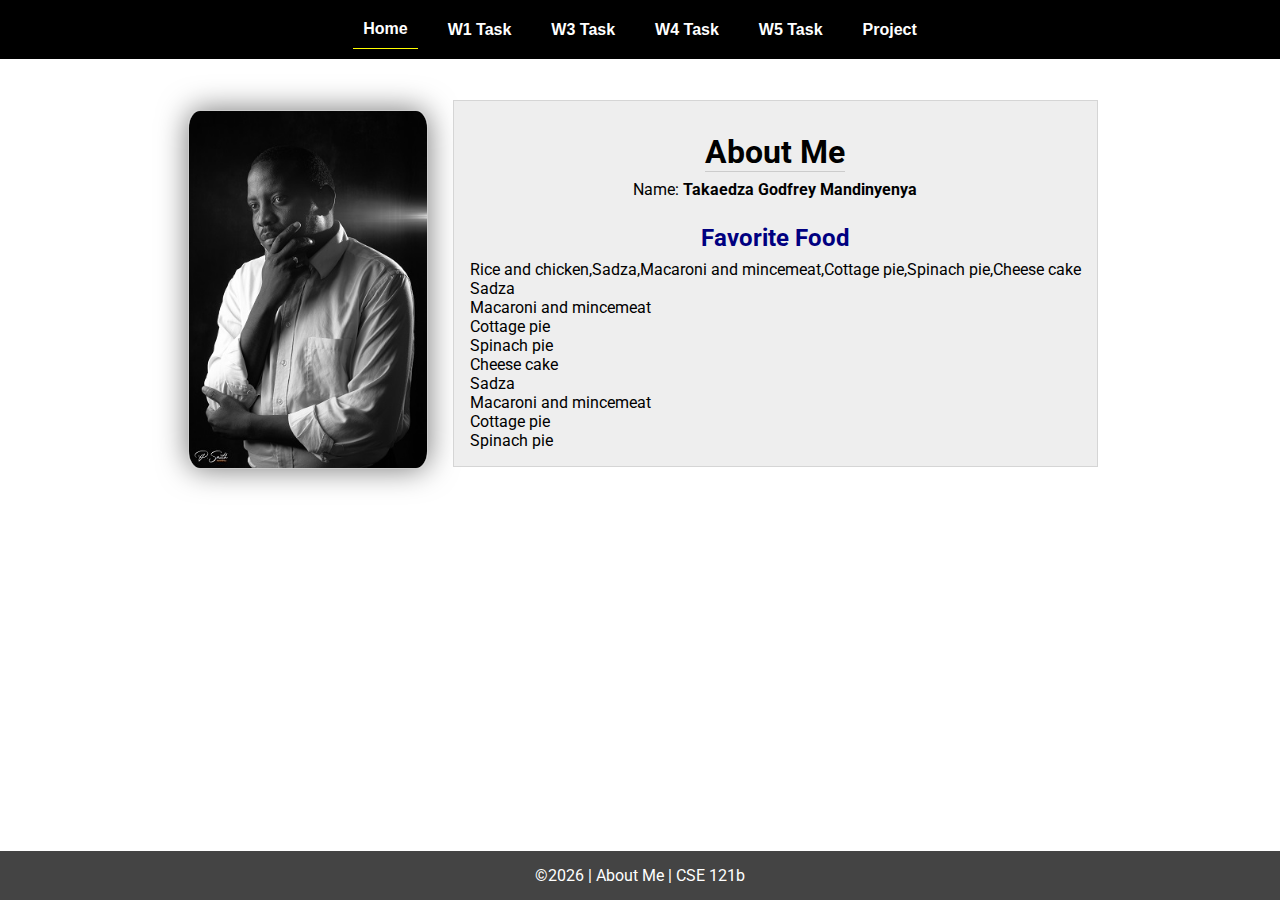
<file: index.html>
<!DOCTYPE html>
<html lang="en">

<head>
  <meta charset="UTF-8">
  <meta name="viewport" content="width=device-width, initial-scale=1.0">
  <title>About Me | CSE 121b | W02: Programming Tasks</title>
  <link rel="preconnect" href="https://fonts.googleapis.com">
  <link rel="preconnect" href="https://fonts.gstatic.com" crossorigin>
  <link href="https://fonts.googleapis.com/css2?family=Roboto:wght@400;600&display=swap"
    rel="stylesheet">
  <link rel="stylesheet" href="styles/main.css">
</head>

<body>
  <nav>
    <ul id="menu">
      <li><a id="toggleMenu">&equiv;</a></li>
      <li><a href="index.html" class="active">Home</a></li>
      <li><a href="w01-task.html">W1 Task</a></li>
      <li><a href="w03-task.html">W3 Task</a></li>
      <li><a href="w04-task.html">W4 Task</a></li>
      <li><a href="w05-task.html">W5 Task</a></li>
      <li><a href="project.html">Project</a></li>
    </ul>
  </nav>
  <main id="home">
    <picture>
      <img src="images/placeholder.png" alt="placeholder">
    </picture>
    <section>
      <h1>About Me</h1>
      <div class="info">Name: <span id="name"></span></div>
      <h2>Favorite Food</h2>
      <div class="block" id="food"></div>
    </section>
  </main>
  <footer>
    &copy;<span id="year"></span> | About Me | CSE 121b
  </footer>
  <script src="scripts/main.js"></script>
  <script src="scripts/w02-task.js"></script>
</body>

</html>
</file>
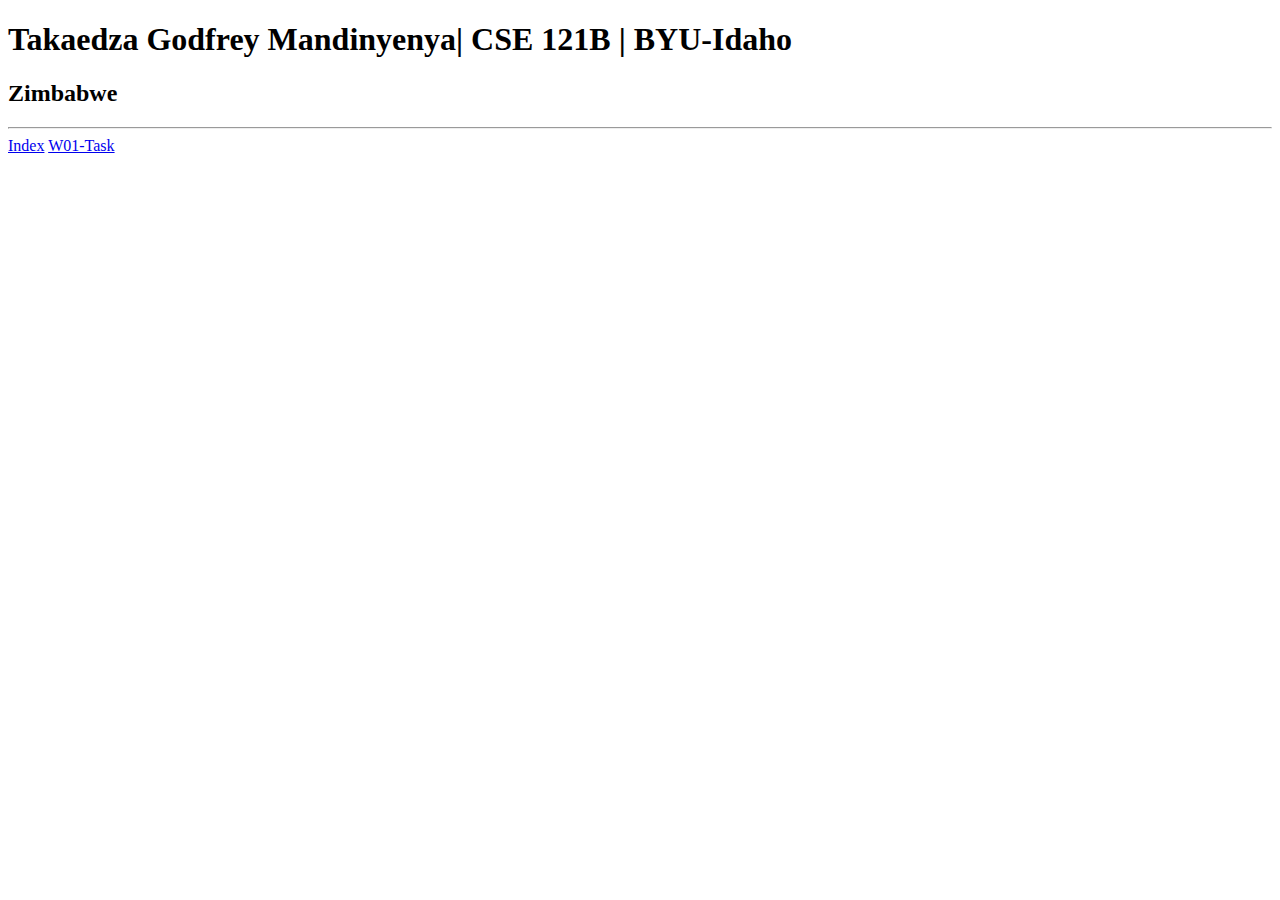
<file: index-old.html>
<!DOCTYPE html>
<html lang="en">
<head>
    <meta charset="UTF-8">
    <meta name="viewport" content="width=device-width, initial-scale=1.0">
    <title>Takaedza Godfrey Mandinyenya| CSE 121B | BYU-Idaho</title>
</head>
<body>
    <h1>Takaedza Godfrey Mandinyenya| CSE 121B | BYU-Idaho</h1>
    <h2>Zimbabwe</h2>
    <hr>
    <nav>
        <a href="index.html">Index</a>
        <a href="w01-task.html">W01-Task</a>
    </nav>
    
</body>
</html>
</file>
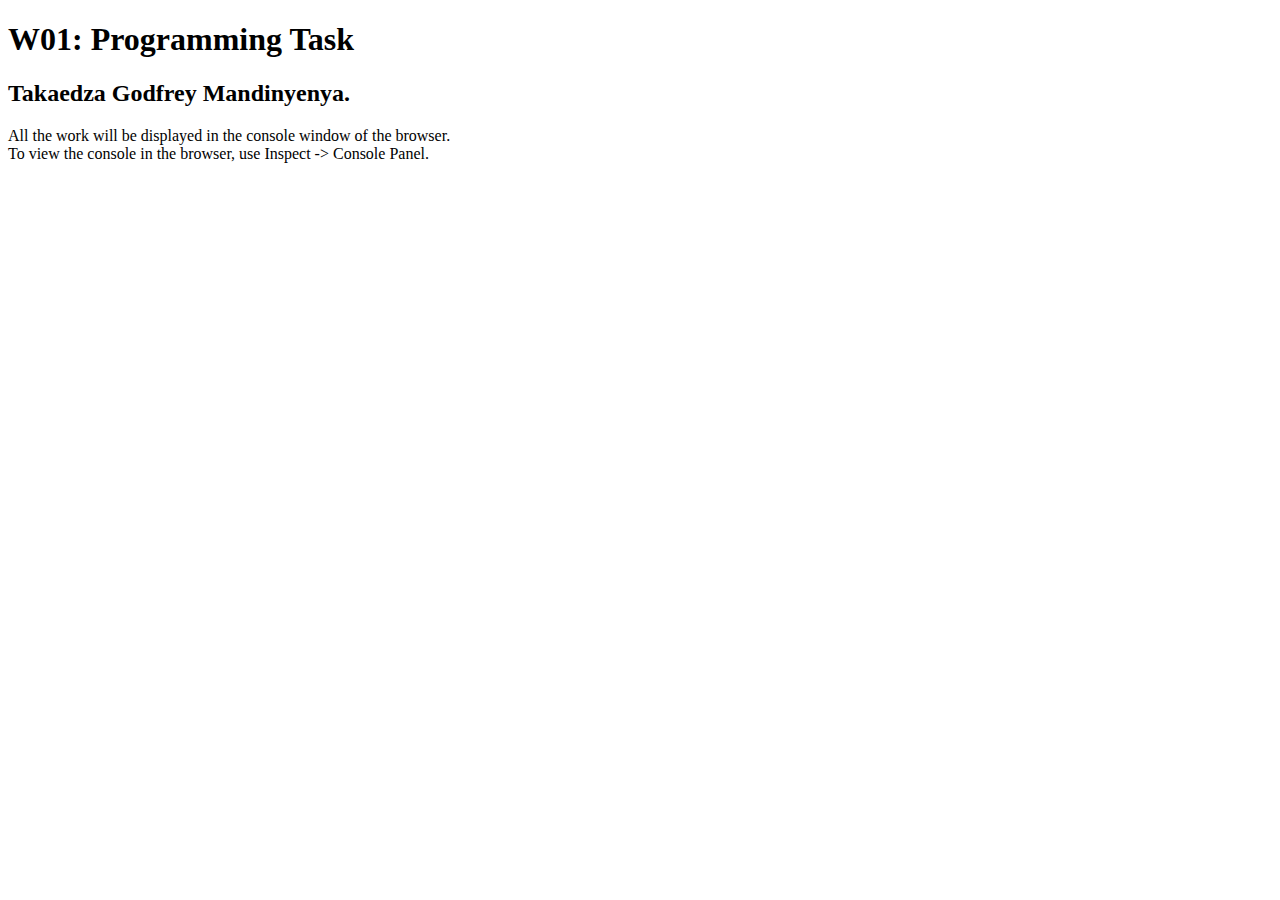
<file: w01-task.html>
<!DOCTYPE html>
<html lang="en">

<head>
  <meta charset="UTF-8">
  <meta name="viewport" content="width=device-width, initial-scale=1.0">
  <title>W01: Programming Task</title>
</head>

<body>
  <h1>W01: Programming Task</h1>
  <h2>Takaedza Godfrey Mandinyenya.</h2>
  <p>All the work will be displayed in the console window of the browser.
    <br>To view the console in the browser, use Inspect -> Console Panel.
  </p>

  <script src="w01-task.js"></script>

</body>
</html>
</file>
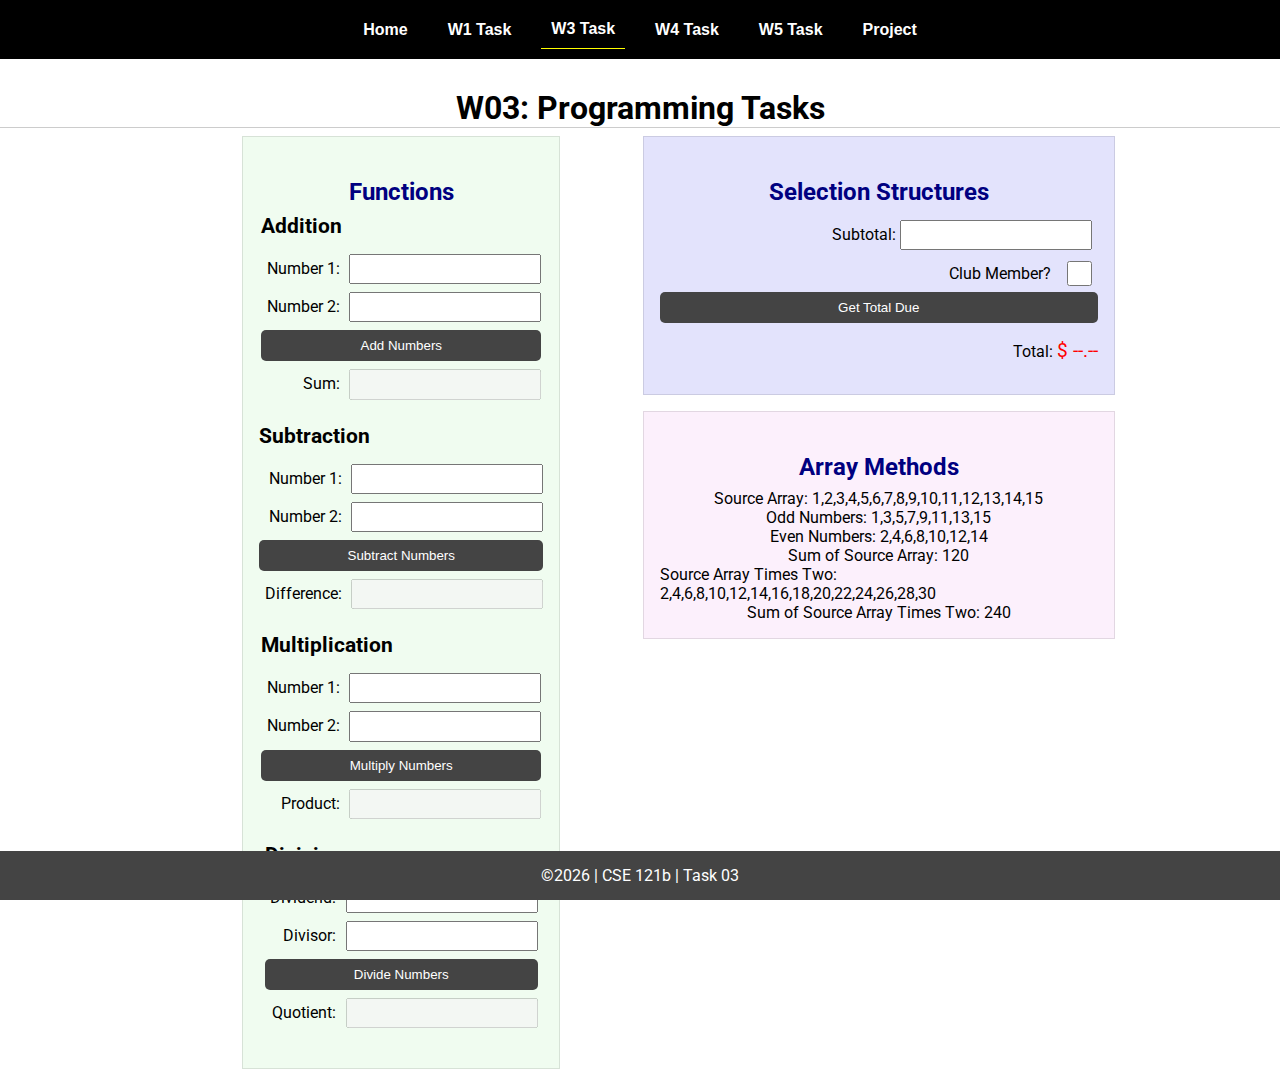
<file: w03-task.html>
<!DOCTYPE html>
<html lang="en">

<head>
    <meta charset="UTF-8">
    <meta name="viewport" content="width=device-width, initial-scale=1.0">
    <title>CSE 121b | W03: Programming Tasks</title>
    <link rel="preconnect" href="https://fonts.googleapis.com">
    <link rel="preconnect" href="https://fonts.gstatic.com" crossorigin>
    <link href="https://fonts.googleapis.com/css2?family=Roboto:wght@400;600&display=swap"
        rel="stylesheet">
    <link rel="stylesheet" href="styles/main.css">
</head>

<body>
    <nav>
        <ul id="menu">
            <li><a id="toggleMenu">&equiv;</a></li>
            <li><a href="index.html">Home</a></li>
            <li><a href="w01-task.html">W1 Task</a></li>
            <li><a href="w03-task.html" class="active">W3 Task</a></li>
            <li><a href="w04-task.html">W4 Task</a></li>
            <li><a href="w05-task.html">W5 Task</a></li>
            <li><a href="project.html">Project</a></li>
        </ul>
    </nav>>
    <header>
        <h1>W03: Programming Tasks</h1>
    </header>
    <main id="task3">
        <section id="section1">
            <h2>Functions</h2>
            <article>
                <h3>Addition</h3>
                <div>
                    <label for="add1">Number 1:</label>
                    <input type="text" id="add1" name="add1">
                </div>
                <div>
                    <label for="add2">Number 2:</label>
                    <input type="text" id="add2" name="add2">
                </div>
                <div>
                    <input type="button" id="addNumbers" value="Add Numbers">
                </div>
                <div>
                    <label for="sum">Sum:</label>
                    <input type="text" id="sum" name="sum" disabled>
                </div>
            </article>
            <article>
                <h3>Subtraction</h3>
                <div>
                    <label for="subtract1">Number 1:</label>
                    <input type="text" id="subtract1" name="subtract1">
                </div>
                <div>
                    <label for="subtract2">Number 2:</label>
                    <input type="text" id="subtract2" name="subtract2">
                </div>
                <div>
                    <input type="button" id="subtractNumbers" value="Subtract Numbers">
                </div>
                <div>
                    <label for="difference">Difference:</label>
                    <input type="text" id="difference" name="difference" disabled>
                </div>
            </article>
            <article>
                <h3>Multiplication</h3>
                <div>
                    <label for="factor1">Number 1:</label>
                    <input type="text" id="factor1" name="factor1">
                </div>
                <div>
                    <label for="factor2">Number 2:</label>
                    <input type="text" id="factor2" name="factor2">
                </div>
                <div>
                    <input type="button" id="multiplyNumbers" value="Multiply Numbers">
                </div>
                <div>
                    <label for="product">Product:</label>
                    <input type="text" id="product" name="product" disabled>
                </div>
            </article>
            <article>
                <h3>Division</h3>
                <div>
                    <label for="dividend">Dividend:</label>
                    <input type="text" id="dividend" name="dividend">
                </div>
                <div>
                    <label for="divisor">Divisor:</label>
                    <input type="text" id="divisor" name="divisor">
                </div>
                <div>
                    <input type="button" id="divideNumbers" value="Divide Numbers">
                </div>
                <div>
                    <label for="quotient">Quotient:</label>
                    <input type="text" id="quotient" name="quotient" disabled>
                </div>
            </article>
        </section>
        <div>
            <section id="section2">
                <h2>Selection Structures</h2>
                <label class="right">Subtotal:
                    <input type="number" id="subtotal" size="5">
                </label>
                <label class="middle right">
                    Club Member?
                    <input type="checkbox" id="member">
                </label>
                <div class="right">
                    <input type="button" id="getTotal" value="Get Total Due">
                </div>
                <div class="right">Total:
                    <span class="larger" id="total">$ --.--</span>
                </div>
            </section>
            <section id="section3">
                <h2>Array Methods</h2>
                <p>
                    Source Array: <span id="array"></span>
                </p>
                <p>
                    Odd Numbers: <span id="odds"></span>
                </p>
                <p>
                    Even Numbers: <span id="evens"></span>
                </p>
                <p>
                    Sum of Source Array: <span id="sumOfArray"></span>
                </p>
                <p>
                    Source Array Times Two: <span id="multiplied"></span>
                </p>
                <p>
                    Sum of Source Array Times Two: <span id="sumOfMultiplied"></span>
                </p>
            </section>
        </div>
    </main>
    <footer>
        &copy;<span id="year"></span> | CSE 121b | Task 03
    </footer>
    <script src="scripts/main.js"></script>
    <script>
        document.getElementById("year").innerHTML = new Date().getFullYear();
    </script>
    <script src="scripts/w03-task.js"></script>
</body>

</html>
</file>
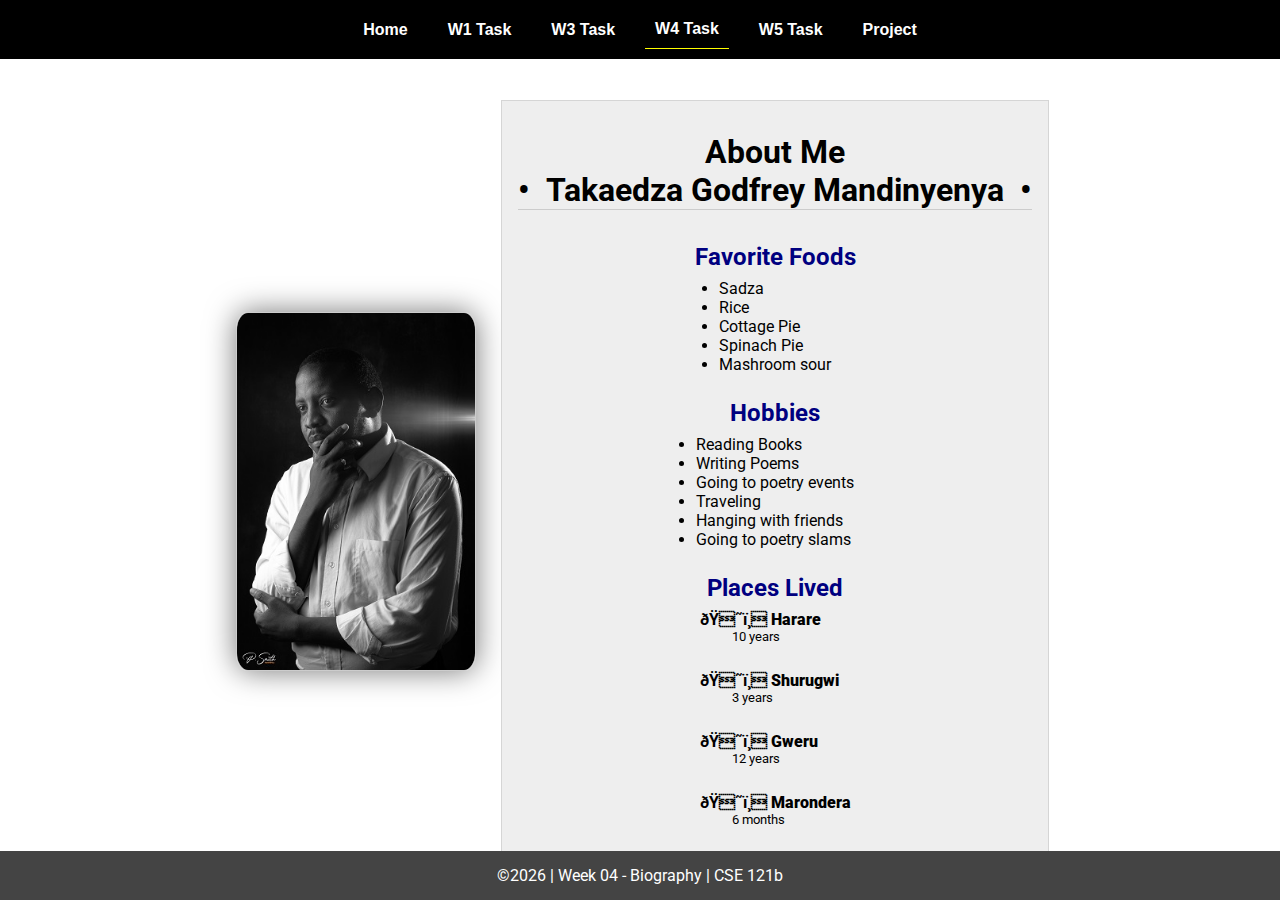
<file: w04-task.html>
<!DOCTYPE html>
<html lang="en">

<head>
  <meta charset="UTF-8">
  <meta name="viewport" content="width=device-width, initial-scale=1.0">
  <title>CSE 121b | W04: Programming Tasks</title>
  <link rel="preconnect" href="https://fonts.googleapis.com">
  <link rel="preconnect" href="https://fonts.gstatic.com" crossorigin>
  <link href="https://fonts.googleapis.com/css2?family=Roboto:wght@400;600&display=swap"
    rel="stylesheet">
  <link rel="stylesheet" href="styles/main.css">
</head>

<body>
  <nav>
    <ul id="menu">
      <li><a id="toggleMenu">&equiv;</a></li>
      <li><a href="index.html">Home</a></li>
      <li><a href="w01-task.html">W1 Task</a></li>
      <li><a href="w03-task.html">W3 Task</a></li>
      <li><a href="w04-task.html" class="active">W4 Task</a></li>
      <li><a href="w05-task.html">W5 Task</a></li>
      <li><a href="project.html">Project</a></li>
    </ul>
  </nav>
  <main id="home">
    <picture>
      <img id="photo" src="images/placeholder.png" alt="Placeholder Image">
    </picture>
    <section>
      <h1>About Me<br>• &nbsp;<span id="name"></span>&nbsp; •</h1>
      <h2>Favorite Foods</h2>
      <ul id="favorite-foods"></ul>
      <h2>Hobbies</h2>
      <ul id="hobbies"></ul>
      <h2>Places Lived</h2>
      <dl id="places-lived"></dl>
    </section>
  </main>

  <footer>
    &copy;<span id="year"></span> | Week 04 - Biography | CSE 121b
  </footer>
  <script src="scripts/main.js"></script>
  <script>
    document.getElementById("year").innerHTML = new Date().getFullYear();
  </script>
  <script src="scripts/w04-task.js"></script>
</body>

</html>
</file>
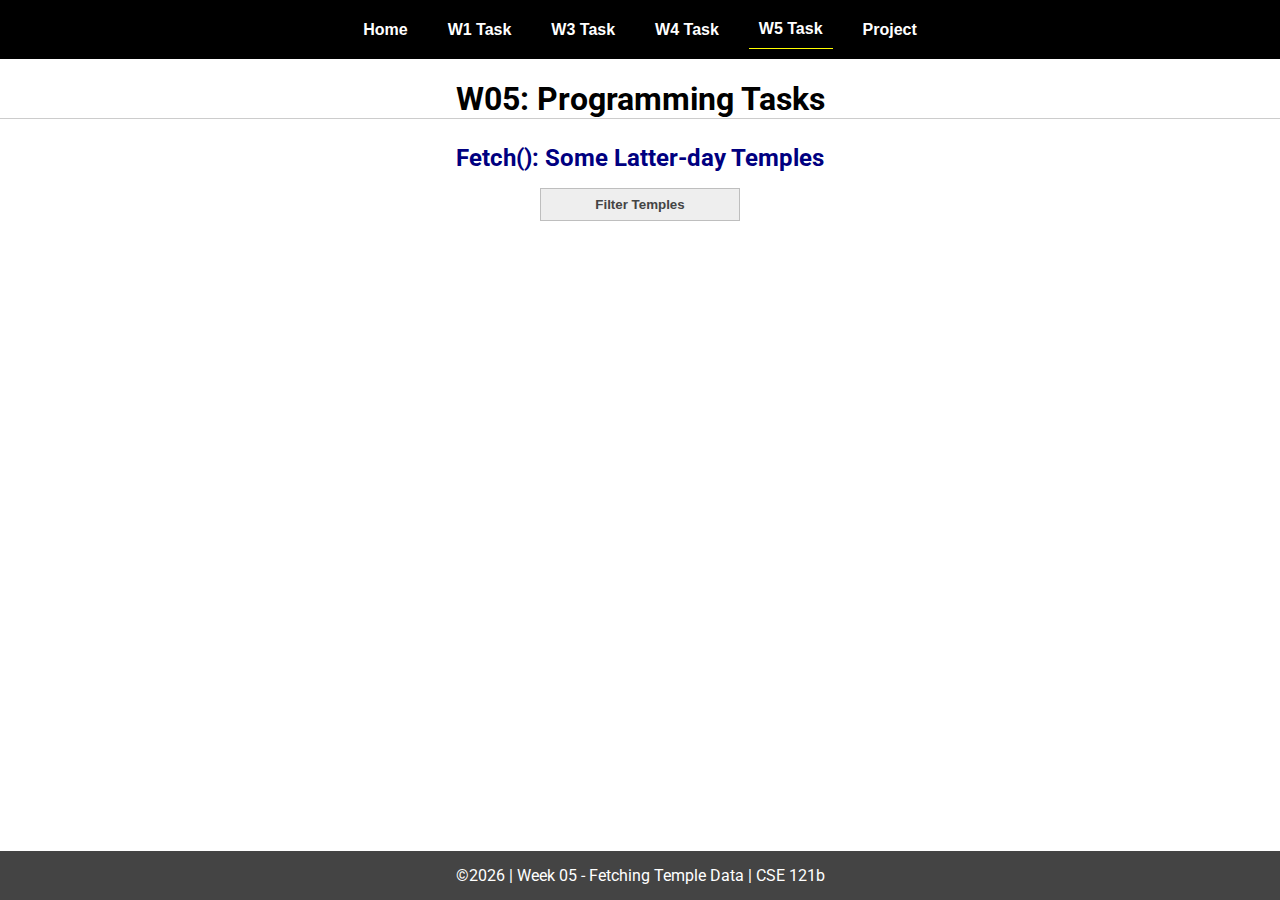
<file: w05-task.html>
<!DOCTYPE html>
<html lang="en">

<head>
  <meta charset="UTF-8">
  <meta name="viewport" content="width=device-width, initial-scale=1.0">
  <title>CSE 121b | W05: Programming Tasks</title>
  <link rel="preconnect" href="https://fonts.googleapis.com">
  <link rel="preconnect" href="https://fonts.gstatic.com" crossorigin>
  <link href="https://fonts.googleapis.com/css2?family=Roboto:wght@400;600&display=swap"
    rel="stylesheet">
  <link rel="stylesheet" href="styles/main.css">
</head>

<body>
  <nav>
    <ul id="menu">
      <li><a id="toggleMenu">&equiv;</a></li>
      <li><a href="index.html">Home</a></li>
      <li><a href="w01-task.html">W1 Task</a></li>
      <li><a href="w03-task.html">W3 Task</a></li>
      <li><a href="w04-task.html">W4 Task</a></li>
      <li><a href="w05-task.html" class="active">W5 Task</a></li>
      <li><a href="project.html">Project</a></li>
    </ul>
  </nav>
  <main id="gridly">
    <h1>W05: Programming Tasks</h1>
    <h2>Fetch(): Some Latter-day Temples</h2>

    <select id="sortBy" title="Choose a data filter.">
      <option value="" disabled selected>Filter Temples</option>
      <option value="utah">Utah</option>
      <option value="notutah">Outside of Utah</option>
      <option value="older">Built Before 1950</option>
      <option value="all">No Filter</option>
    </select>

    <div id="temples">
    </div>
  </main>


  <footer>
    &copy;<span id="year"></span> | Week 05 - Fetching Temple Data | CSE 121b
  </footer>
  <script src="scripts/main.js"></script>
  <script>
    document.getElementById("year").innerHTML = new Date().getFullYear();
  </script>
  <script src="scripts/w05-task.js"></script>
</body>

</html>
</file>
<file: styles/main.css>
/* Universal Selector */
* {
    margin: 0;
    padding: 0;
    box-sizing: border-box;
}

/* HTML Selectors */
body {
    font-family: 'Roboto', Helvetica, sans-serif;
}

nav {
    background-color: black;
    width: 100%;
    position: fixed;
    top: 0;
}

nav ul {
    display: flex;
    flex-direction: column;
    align-items: center;
    max-width: -moz-fit-content;
    max-width: fit-content;
    margin: 0 auto;
}

nav ul li {
    flex: 1 1 auto;
}

nav ul li:first-child {
    display: block;
    font-size: 2rem;
}

nav ul li:first-child a {
    padding: 1px 10px;
}

nav ul li {
    display: none;
    list-style: none;
    margin: 10px;
}

nav ul li a {
    display: block;
    padding: 10px;
    text-decoration: none;
    font-weight: 600;
    color: white;
    text-align: center;
    font-family: 'Arial Narrow', Arial, sans-serif;
}

nav ul li a:hover {
    background-color: #efefef;
    color: black;
}

h1,
h2 {
    text-align: center;
    margin: 1rem 0 .5rem;
}

h1 {
    border-bottom: 1px solid #ccc;
}

#gridly h1 {
    margin-top: 80px;
}

h2 {
    font-size: 1.5rem;
    color: navy;
    text-align: center;
    margin-top: 25px;
}

h3 {
    font-size: 1.3rem;
    margin-bottom: 1rem;
}

header {
    margin-top: 70px;
}

picture {
    margin: 0 auto;
}

picture img {
    width: 240px;
    height: auto;
    border-radius: 5%;
    border: 1px solid #ccc;
    box-shadow: 0 0 30px #777;
}

section {
    display: flex;
    flex-direction: column;
    align-items: center;
    margin: 0 auto 1rem;
    border: 1px solid rgba(0, 0, 0, .1);
    padding: 1rem;
    background-color: #eee;
}

article {
    margin-bottom: 1rem;
}

article div {
    margin-bottom: .5rem;
    text-align: right;
}

label {
    padding: .35rem;
}

input {
    padding: .35rem;
}

input[type="button"] {
    padding: .5rem;
    background-color: #444;
    color: white;
    border: none;
    border-radius: 5px;
    cursor: pointer;
    width: 100%
}

input[type="checkbox"] {
    width: 25px;
    height: 25px;
}

dt {
    font-weight: 700;
}

dt::before {
    content: "ðŸ˜ï¸ ";
}

dd {
    margin: 0 0 .5rem 2rem;
    font-size: smaller;
}

footer {
    background-color: #444;
    color: white;
    padding: 15px;
    text-align: center;
    width: 100%;
    position: fixed;
    bottom: 0;
}

/* Class Selectors */
.active {
    border-bottom: 1px solid yellow;
}

.open li {
    display: block;
}

.block {
    display: block;
}

.larger {
    font-size: larger;
    color: red;
}

.right {
    width: 100%;
    text-align: right;
}

.middle {
    display: flex;
    align-items: center;
    justify-content: right;
    gap: 1rem;
}

/* ID Selectors */

#home {
    margin-top: 125px;
    display: grid;
    grid-template-columns: 1fr;
    grid-gap: 20px;
    align-items: center;
    justify-content: center;
}


#section1 {
    background-color: rgb(225, 250, 225, .5);
}

#section2 {
    background-color: rgba(200, 200, 250, 0.5);

}

#section2 div {
    margin-bottom: 1rem;
}

#section3 {
    background-color: rgb(250, 225, 250, .5);
}

#sortBy {
    appearance: none;
    display: flex;
    padding: .5rem;
    background-color: #eee;
    color: #444;
    font-weight: 700;
    margin: 1rem auto;
    width: 200px;
    border: 1px solid rgba(0, 0, 0, .2);
    text-align: center;
}

#sortBy option:disabled {
    font-style: italic;
    padding: 1rem;
    background-color: #111;
    color: #eee;
}

#temples {
    display: grid;
    grid-template-columns: repeat(auto-fit, minmax(320px, 1fr));
    grid-gap: .5rem;
    align-items: center;
    margin-bottom: 3rem;
}

#temples article {
    height: 250px;
    margin: .5rem;
    border: 1px solid rgba(0, 0, 0, .1);
    padding: 1rem;
    background-color: #eee;
    display: flex;
    flex-direction: column;
    align-items: center;
    justify-content: center;
}

#temples h4 {
    color: navy;
    font-size: smaller;
}


#temples img {
    width: 250px;
    height: auto;
    box-shadow: 0 0 30px #777;
    margin: .5rem;
}

/* Media Queries */
@media only screen and (min-width: 32.5em) {
    nav ul {
        flex-direction: row;
    }

    nav ul li:first-child {
        display: none;
    }

    nav ul li {
        display: block;
    }

    section {
        min-width: 300px;
    }

    #home {
        margin: 100px auto 20px;
        grid-template-columns: 250px 1fr;
        max-width: -moz-fit-content;
        max-width: fit-content;
    }

    #task3 {
        display: grid;
        grid-template-columns: 1fr 1fr;
        grid-gap: 5px;
        margin: 0 auto;
        max-width: 950px;
    }

}
</file>
